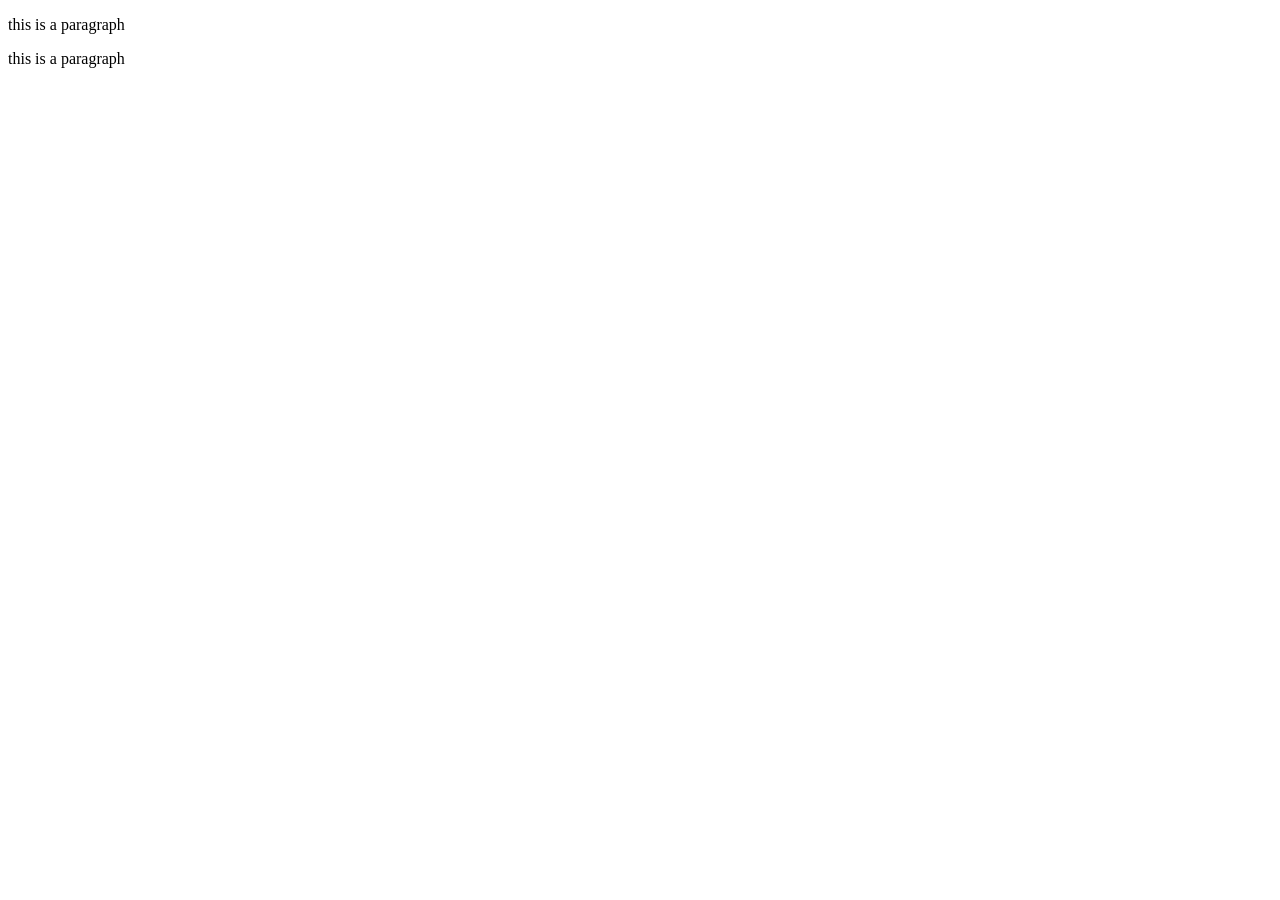
<file: index.html>
<!DOCTYPE html>
<html lang="en">
<head>
    <meta charset="UTF-8">
    <meta name="viewport" content="width=device-width, initial-scale=1.0">
    <title>Document</title>
</head>
<body>
    <p>this is a paragraph</p>
    <p>this is a paragraph</p>
</body>
</html>
</file>
